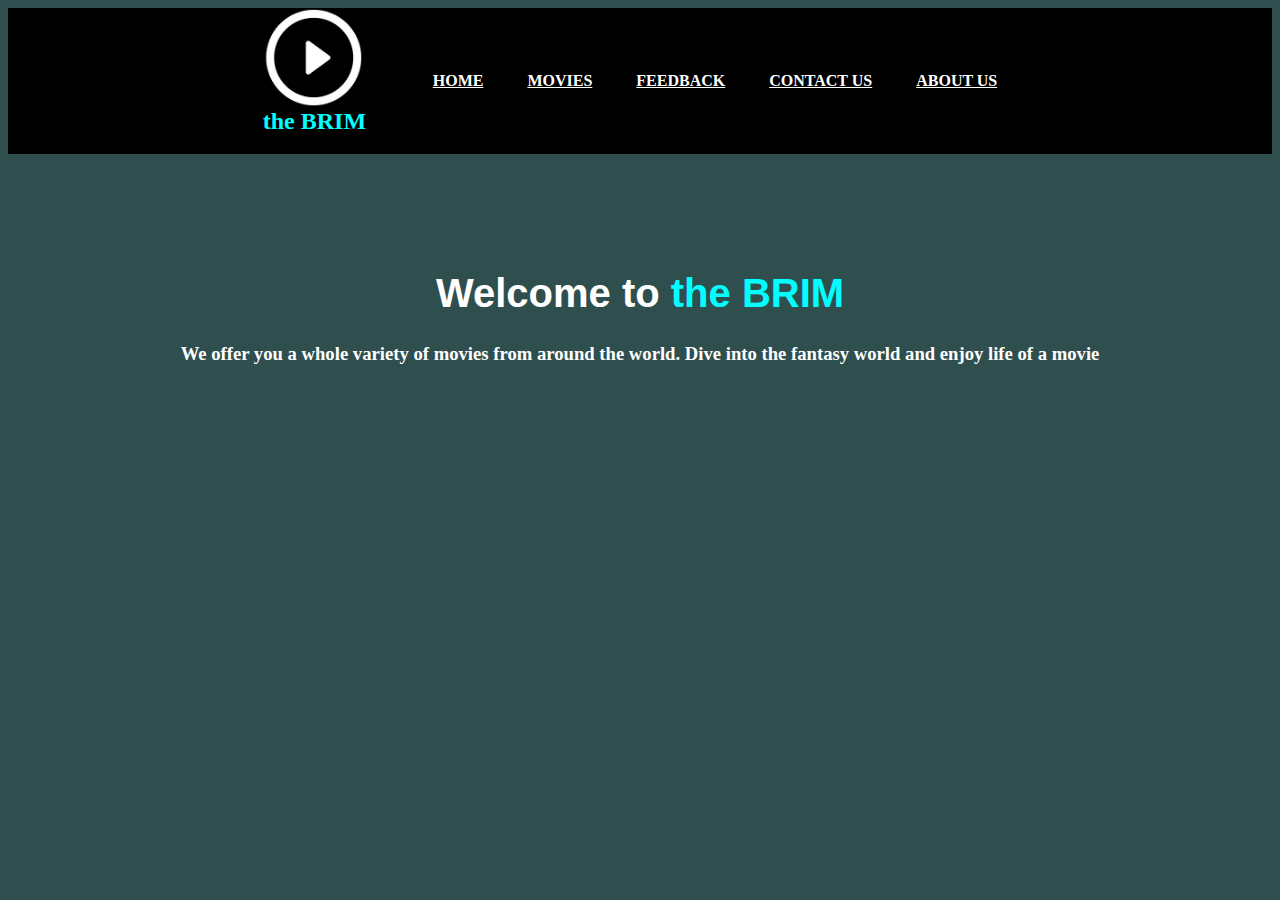
<file: index.html>
<!DOCTYPE html>
<html lang="en">
<head>
    <meta charset="UTF-8">
    <title>The BRIM</title>
	
	<link rel="stylesheet" href="style.css">
    <div class="head">
    <div class="logo">
        <img src="playIC.jpg" alt="">
        <h2><span>the BRIM</span></h2>
    </div>
    <div class="nav">
        <nav>
        <ul>
            <li><a href="#">HOME</a></li>
            <li><a href="file:///C:/Users/cse21-043/OneDrive%20-%20Botswana%20Accountancy%20College/Documents/WMD/Final%20assignment/html/movies.html#">MOVIES</a></li>
            <li><a href="file:///C:/Users/cse21-043/OneDrive%20-%20Botswana%20Accountancy%20College/Documents/WMD/Final%20assignment/html/feedback.html">FEEDBACK</a></li>
            <li><a href="file:///C:/Users/cse21-043/OneDrive%20-%20Botswana%20Accountancy%20College/Documents/WMD/Final%20assignment/html/service.html">CONTACT US</a></li>
            <li><a href="file:///C:/Users/cse21-043/OneDrive%20-%20Botswana%20Accountancy%20College/Documents/WMD/Final%20assignment/html/about%20us.html#">ABOUT US</a></li>
        </ul>
        </nav>
        </div>
        </div>
</head>

<br> <br> <br> <br> <br>
<body>
 <h1>Welcome to <span>the BRIM</span></h1>
  <h3>We offer you a whole variety of movies from around the world. 
      Dive into the fantasy world and enjoy life of a movie</h3>
</body>
</html>
</file>
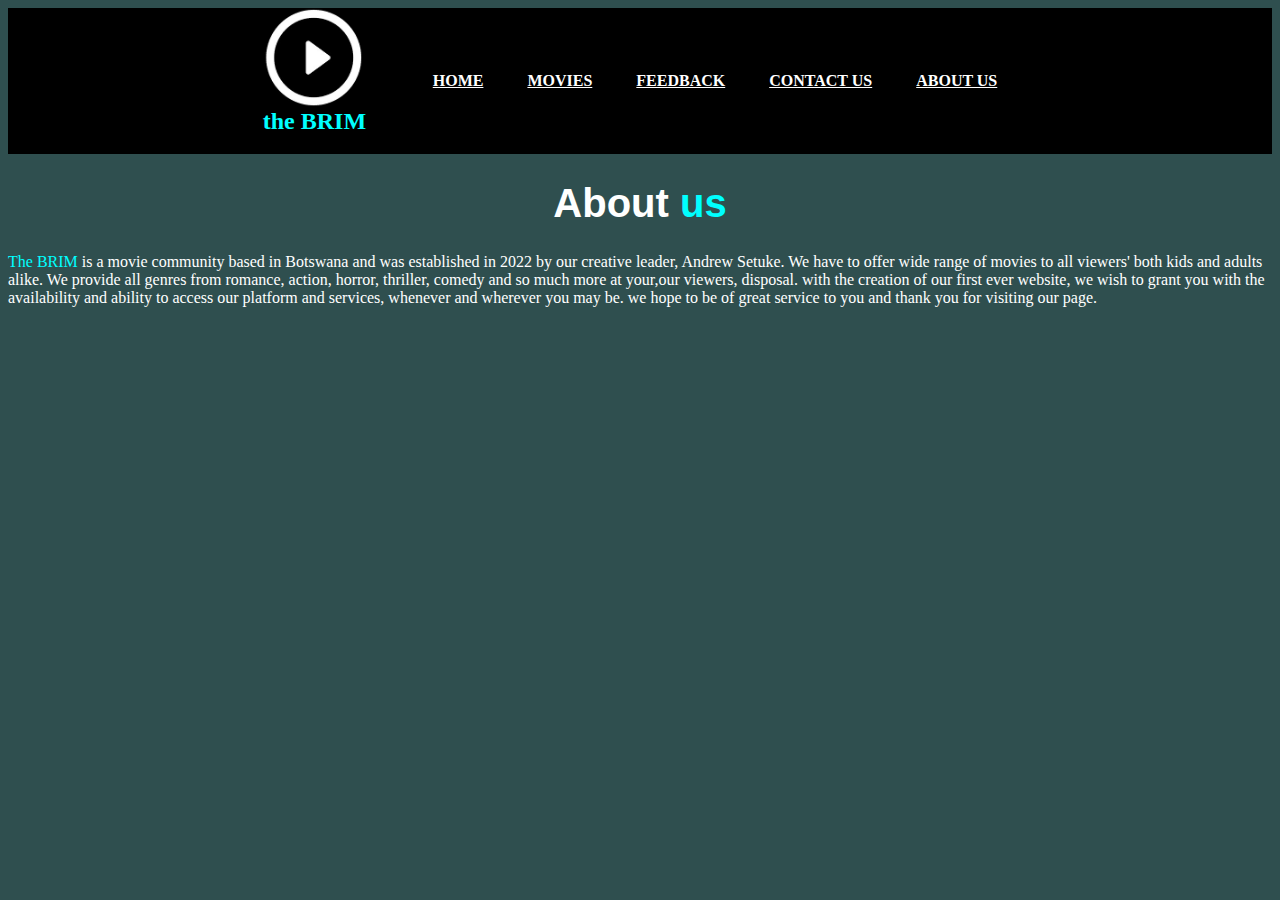
<file: about us.html>
<!DOCTYPE html>
<html>
    <head>
        <meta charset="UTF-8">
        <title>ABOUT US</title>
        <link rel="stylesheet" href="style.css">
        <div class="head">
            <div class="logo">
                <img src="playIC.jpg" alt="">
                <h2><span>the BRIM</span></h2>
            </div>
        <div class="nav">
            <nav>
                <ul>
                    <li><a href="file:///C:/Users/cse21-043/OneDrive%20-%20Botswana%20Accountancy%20College/Documents/WMD/Final%20assignment/html/index.html">HOME</a></li>
                    <li><a href="file:///C:/Users/cse21-043/OneDrive%20-%20Botswana%20Accountancy%20College/Documents/WMD/Final%20assignment/html/movies.html#">MOVIES</a></li>
                    <li><a href="file:///C:/Users/cse21-043/OneDrive%20-%20Botswana%20Accountancy%20College/Documents/WMD/Final%20assignment/html/feedback.html">FEEDBACK</a></li>
                    <li><a href="file:///C:/Users/cse21-043/OneDrive%20-%20Botswana%20Accountancy%20College/Documents/WMD/Final%20assignment/html/service.html">CONTACT US</a></li>
                    <li><a href="file:///C:/Users/cse21-043/OneDrive%20-%20Botswana%20Accountancy%20College/Documents/WMD/Final%20assignment/html/about%20us.html#">ABOUT US</a></li>
                </ul>
                </nav>
            </div>
        </div>
    </head>
    <body>
        <h1>About <span>us</span></h1>
        <p><span>The BRIM</span></b> is a movie community based in Botswana and was established in 2022 by our creative leader, Andrew Setuke. We have to offer wide range of movies to all viewers'
            both kids and adults alike. We provide all genres from romance, action, horror, thriller, comedy and so much more at your,our viewers, disposal. with the creation of our first ever 
            website, we wish to grant you with the availability and ability to access our platform and services, whenever and wherever you may be. we hope to be of great service to you and thank you for visiting our page.  
    </body>
</html>
</file>
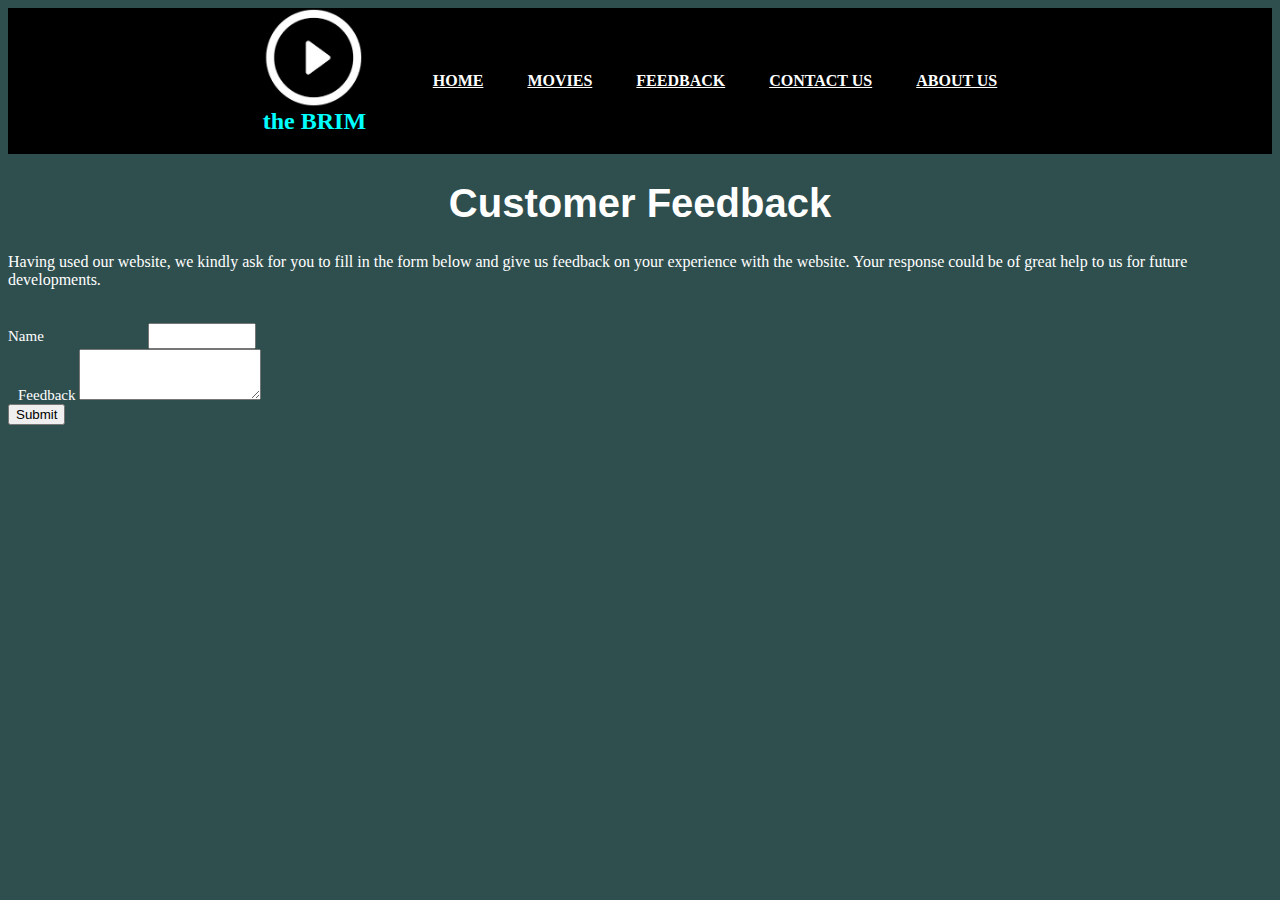
<file: feedback.html>
<!DOCTYPE html>
<html>
    <head>
        <meta charset="UTF-8">
        <title>FEEDBACK</title>
        <link rel="stylesheet" href="style.css">
        <div class="head">
            <div class="logo">
                <img src="playIC.jpg" alt="">
                <h2><span>the BRIM</span></h2>
            </div>
        <div class="nav">
            <nav>
                <ul>
                    <li><a href="file:///C:/Users/cse21-043/OneDrive%20-%20Botswana%20Accountancy%20College/Documents/WMD/Final%20assignment/html/index.html">HOME</a></li>
                    <li><a href="file:///C:/Users/cse21-043/OneDrive%20-%20Botswana%20Accountancy%20College/Documents/WMD/Final%20assignment/html/movies.html#">MOVIES</a></li>
                    <li><a href="file:///C:/Users/cse21-043/OneDrive%20-%20Botswana%20Accountancy%20College/Documents/WMD/Final%20assignment/html/feedback.html">FEEDBACK</a></li>
                    <li><a href="file:///C:/Users/cse21-043/OneDrive%20-%20Botswana%20Accountancy%20College/Documents/WMD/Final%20assignment/html/service.html">CONTACT US</a></li>
                    <li><a href="file:///C:/Users/cse21-043/OneDrive%20-%20Botswana%20Accountancy%20College/Documents/WMD/Final%20assignment/html/about%20us.html#">ABOUT US</a></li>
                </ul>
            </nav>
            </div>
        </div>
    </head>
    <body>
        <h1>Customer Feedback</h1>
        <p>Having used our website, we kindly ask for you to fill in the form below and give us feedback on your experience with the website.
            Your response could be of great help to us for future developments.
        </p>
        <br>
        <form action="results.html" method="GET">
            <div>
                <label>Name</label>
                <input>
            </div>
            <div class="form-group">
                <label for="exampleFormControlTextarea1">Feedback
            </label>
            <textarea class="form-control" id="exampleFormControlTextarea1" rows="3"></textarea>
            </div>
            <button>Submit</button>

        </form>
    </body>
</html>
</file>
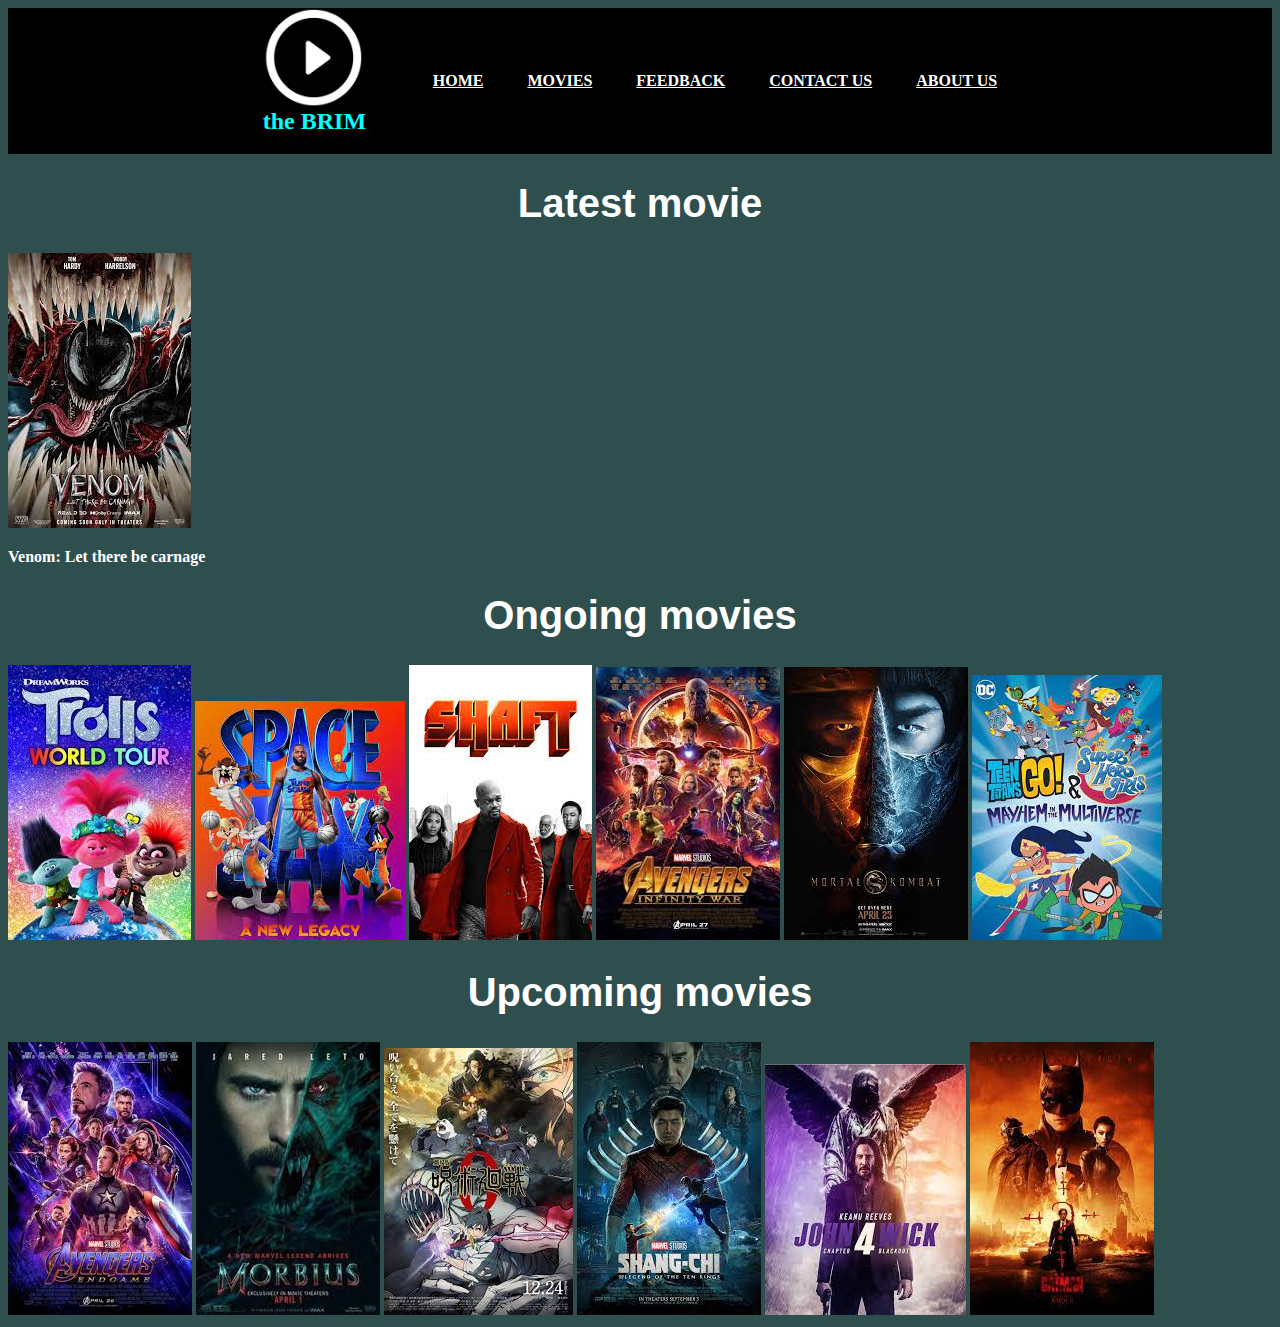
<file: movies.html>
<!DOCTYPE html>
<html>
    <head>
        <meta charset="UTF-8">
        <title>MOVIES</title>
        <link rel="stylesheet" href="style.css">
        <div class="head">
            <div class="logo">
                <img src="playIC.jpg" alt="">
                <h2><span>the BRIM</span></h2>
            </div>
        <div class="nav">
            <nav>
                <ul>
                    <li><a href="file:///C:/Users/cse21-043/OneDrive%20-%20Botswana%20Accountancy%20College/Documents/WMD/Final%20assignment/html/index.html">HOME</a></li>
                    <li><a href="file:///C:/Users/cse21-043/OneDrive%20-%20Botswana%20Accountancy%20College/Documents/WMD/Final%20assignment/html/movies.html#">MOVIES</a></li>
                    <li><a href="file:///C:/Users/cse21-043/OneDrive%20-%20Botswana%20Accountancy%20College/Documents/WMD/Final%20assignment/html/feedback.html">FEEDBACK</a></li>
                    <li><a href="file:///C:/Users/cse21-043/OneDrive%20-%20Botswana%20Accountancy%20College/Documents/WMD/Final%20assignment/html/service.html">CONTACT US</a></li>
                    <li><a href="file:///C:/Users/cse21-043/OneDrive%20-%20Botswana%20Accountancy%20College/Documents/WMD/Final%20assignment/html/about%20us.html#">ABOUT US</a></li>
                </ul>
            </nav>
            </div>
        </div>

    </head>
    <body>
        <h1>Latest movie</h1>
        <img src="venom.jpg"><p><b>Venom: Let there be carnage</b></p>
          

        </section>
        <h1>Ongoing movies</h1>
        <div class="ongoing movies">
        <img src="trolls.jpg">
        <img src="space jam.jpg">
        <img src="shaft.jpg">
        <img src="avengerIW.jpg">
        <img src="mortal kombat.jpg">
        <img src="teen.jpg">
        </div>
        <h1>Upcoming movies</h1>
        <div class="upcoming movies">
            <img src="avengersEG.jpg">
            <img src="morbius.jpg">
            <img src="jujutsu.jpg">
            <img src="shang chi.jpg">
            <img src="john wick.jpg">
            <img src="the batman.jpg">

        </div>
    </body>
</html>
</file>
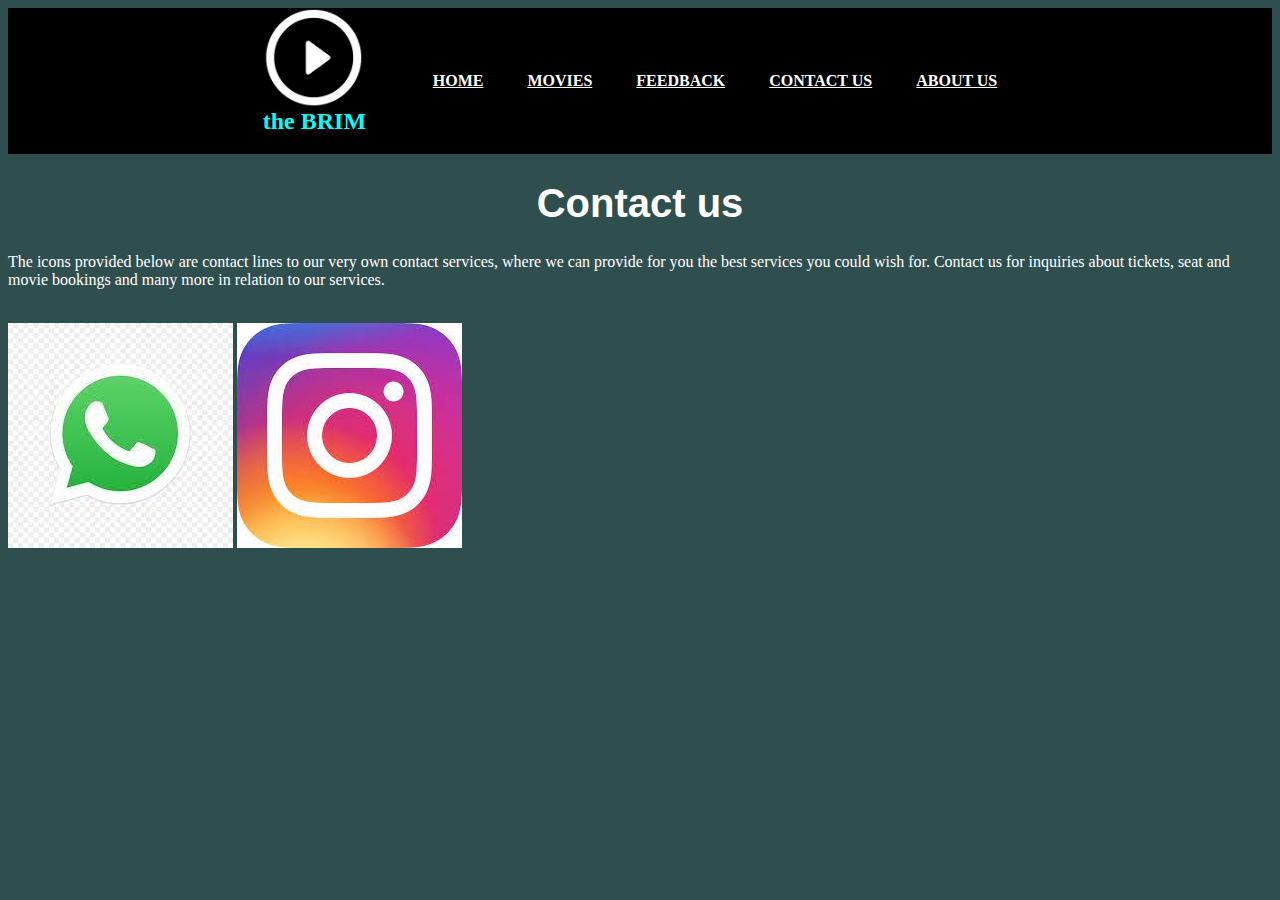
<file: service.html>
<!DOCTYPE html>
<html>
    <head>
        <meta charset="UTF-8">
        <title>CONTACT US</title>
        <link rel="stylesheet" href="style.css">
        <div class="head">
            <div class="logo">
                <img src="playIC.jpg" alt="">
                <h2><span>the BRIM</span></h2>
            </div>
        <div class="nav">
            <nav>
                <ul>
                    <li><a href="file:///C:/Users/cse21-043/OneDrive%20-%20Botswana%20Accountancy%20College/Documents/WMD/Final%20assignment/html/index.html">HOME</a></li>
                    <li><a href="file:///C:/Users/cse21-043/OneDrive%20-%20Botswana%20Accountancy%20College/Documents/WMD/Final%20assignment/html/movies.html#">MOVIES</a></li>
                    <li><a href="file:///C:/Users/cse21-043/OneDrive%20-%20Botswana%20Accountancy%20College/Documents/WMD/Final%20assignment/html/feedback.html">FEEDBACK</a></li>
                    <li><a href="file:///C:/Users/cse21-043/OneDrive%20-%20Botswana%20Accountancy%20College/Documents/WMD/Final%20assignment/html/service.html">CONTACT US</a></li>
                    <li><a href="file:///C:/Users/cse21-043/OneDrive%20-%20Botswana%20Accountancy%20College/Documents/WMD/Final%20assignment/html/about%20us.html#">ABOUT US</a></li>
                </ul>
            </nav>
            </div>
        </div>
    </head>
    <body>
        <h1>Contact us</h1>
        <p>The icons provided below are contact lines to our very own contact services, where we can provide for you the best services you could wish for.
            Contact us for inquiries about tickets, seat and movie bookings and many more in relation to our services. </p>
        <br>
        <div class="logo-icon">
        <img src="app.jpg">
        <img src="IG.jpg">
        </div>
    </body>
</html>
</file>
<file: style.css>
.head{
    background-color: black;
    display:flex;
    justify-content: center;
    align-items: center;
}

.logo img {
   width:100px;
   border-radius: 50px;
   float:left;
   margin-right: 10px;
}
.logo h3{
   text-decoration:solid;
   font-style: normal;
   font-weight: bold;
}
.nav ul{
   display: inline-block;
}
.nav li{
   display: inline;
   padding: 20px;
   position:top;                             
   text-align: center;
   font-family:'Times New Roman', Times, serif;
   font-weight: bold;
   
}
.nav li a{
   color:white;
   text-align: center;
}
.nav li a:hover{
   color:aqua;


}
span{
   color:aqua;
}
body{
   color:white;
  /* background-image: url('movie theater.jpg'); */
   background-color:darkslategray;

}
body h1{
   font-family: Arial, Helvetica, sans-serif;
   font-size: 30pt;
   text-align: center;
}
body h3{
   text-align: center;
   font-size: 14pt;
}
.banner {margin-bottom: 60px;}
.banner-card{
    position: relative;
    height: 400px;
    overflow: hidden;
    border-radius: 20px;
    cursor: poiner;
}
label{
    font-size: 15px;
}
input{
    width:100px;
    height:20px;
    margin-left: 100px;

}
.form-group{
    margin-left: 10px;
    margin-right: 10px;
}
</file>
